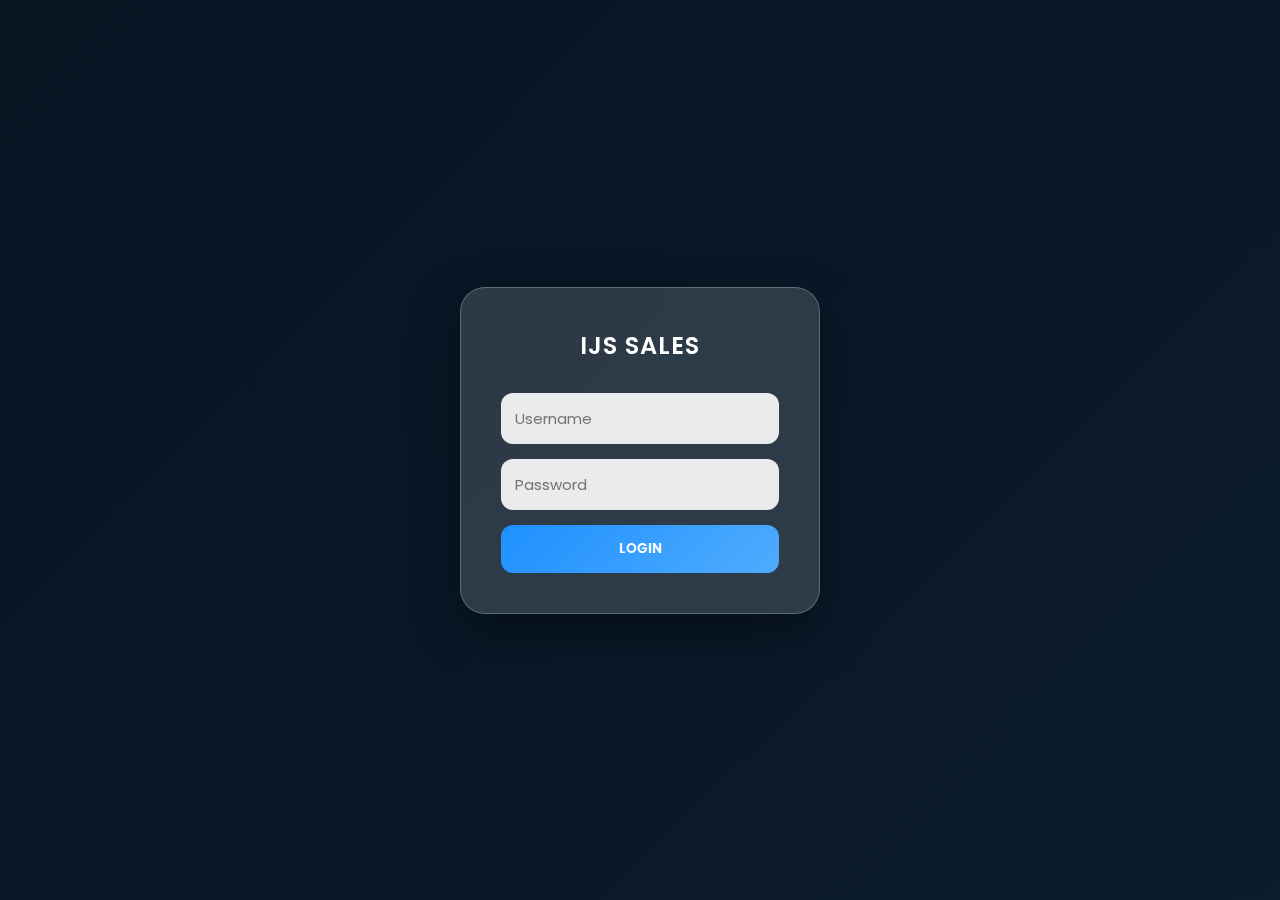
<file: index.html>
<!DOCTYPE html>
<html>
<head>
  <title>Dashboard</title>
  <link rel="stylesheet" href="css/style.css">
  <link rel="manifest" href="manifest.json">
<meta name="theme-color" content="#0b1c2d">

</head>
<body onload="cek();loadDashboard()">
<div class="sidebar">
  <h2>IJS</h2>
  <a href="index.html">🏠 Dashboard</a>
  <a href="outlet.html">🏪 Outlet</a>
  <a href="rute.html">🗺️ Rute</a>
  <a href="order.html">🛒 Sales Order</a>
  <a href="laporan.html">📊 Laporan</a>
  <a href="#" onclick="logout()">🚪 Logout</a>
</div>
<div class="main">
  <h1>Dashboard</h1>
  <div class="card">Outlet Terdaftar: <span id="totalOutlet"></span></div>
  <div class="card">Order Terbuat: <span id="totalOrder"></span></div>
</div>
<script src="js/auth.js"></script>
<script>
function loadDashboard(){
  const outlets = JSON.parse(localStorage.getItem('outlets'))||[];
  const orders = JSON.parse(localStorage.getItem('orders'))||[];
  document.getElementById('totalOutlet').innerText = outlets.length;
  document.getElementById('totalOrder').innerText = orders.length;
}
</script>
</body>
</html>
</file>
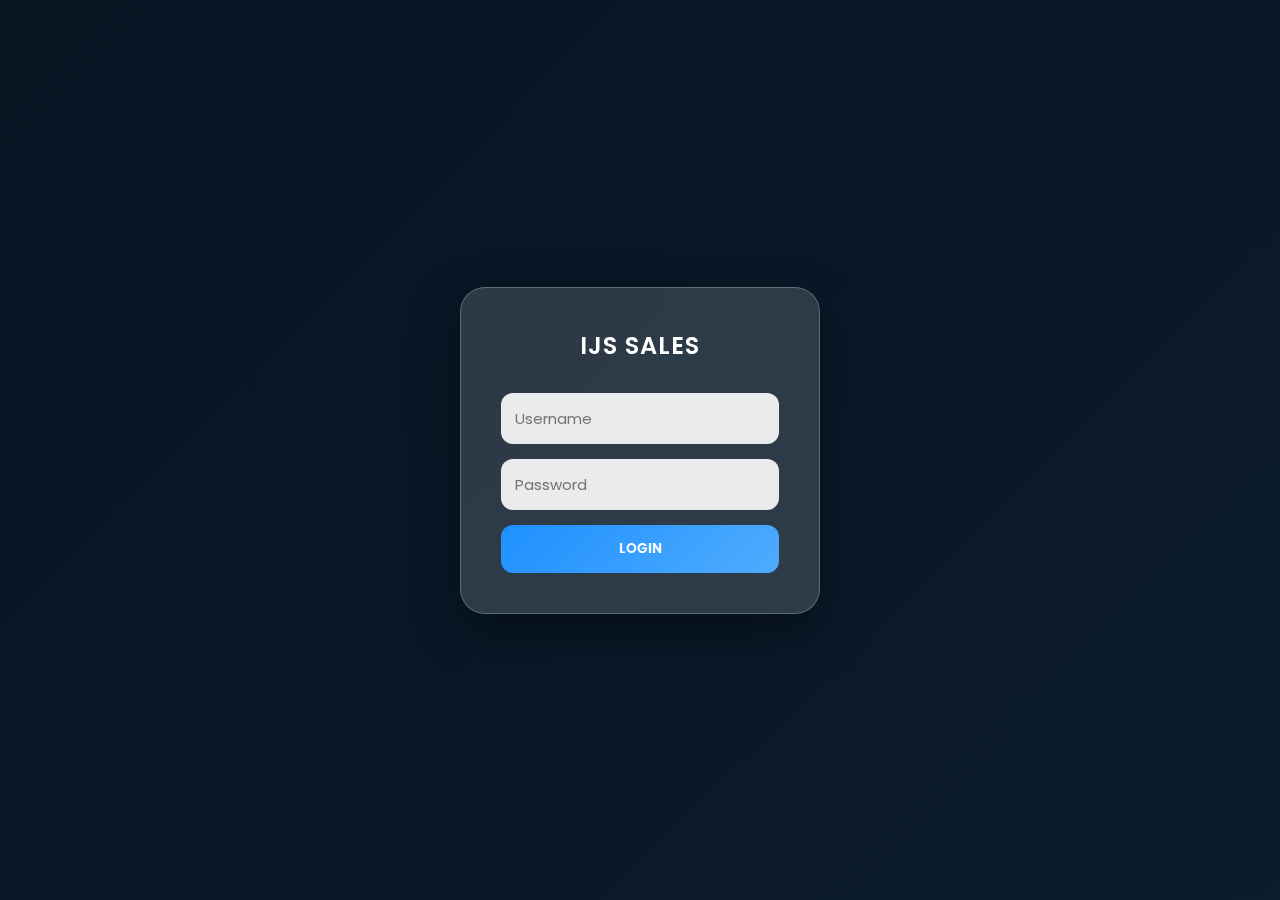
<file: laporan.html>
<!DOCTYPE html>
<html>
<head>
<title>Laporan</title>
<link rel="stylesheet" href="css/style.css">
</head>
<body onload="cek()">
<div class="sidebar">
<h2>IJS</h2>
<a href="index.html">🏠 Dashboard</a>
<a href="outlet.html">🏪 Outlet</a>
<a href="rute.html">🗺️ Rute</a>
<a href="order.html">🛒 Sales Order</a>
<a href="laporan.html">📊 Laporan</a>
<a href="#" onclick="logout()">🚪 Logout</a>
</div>

<div class="main">
<h1>Laporan Sales</h1>
<table border="1">
<tr><th>Outlet</th><th>Total</th></tr>
<tbody id="listLaporan"></tbody>
</table>
</div>

<script>
const orders = JSON.parse(localStorage.getItem('orders'))||[];
const tbody = document.getElementById('listLaporan');
orders.forEach(o=>{
  tbody.innerHTML += `<tr><td>${o.outlet}</td><td>${o.total}</td></tr>`;
});
</script>
<script src="js/auth.js"></script>
</body>
</html>
</file>
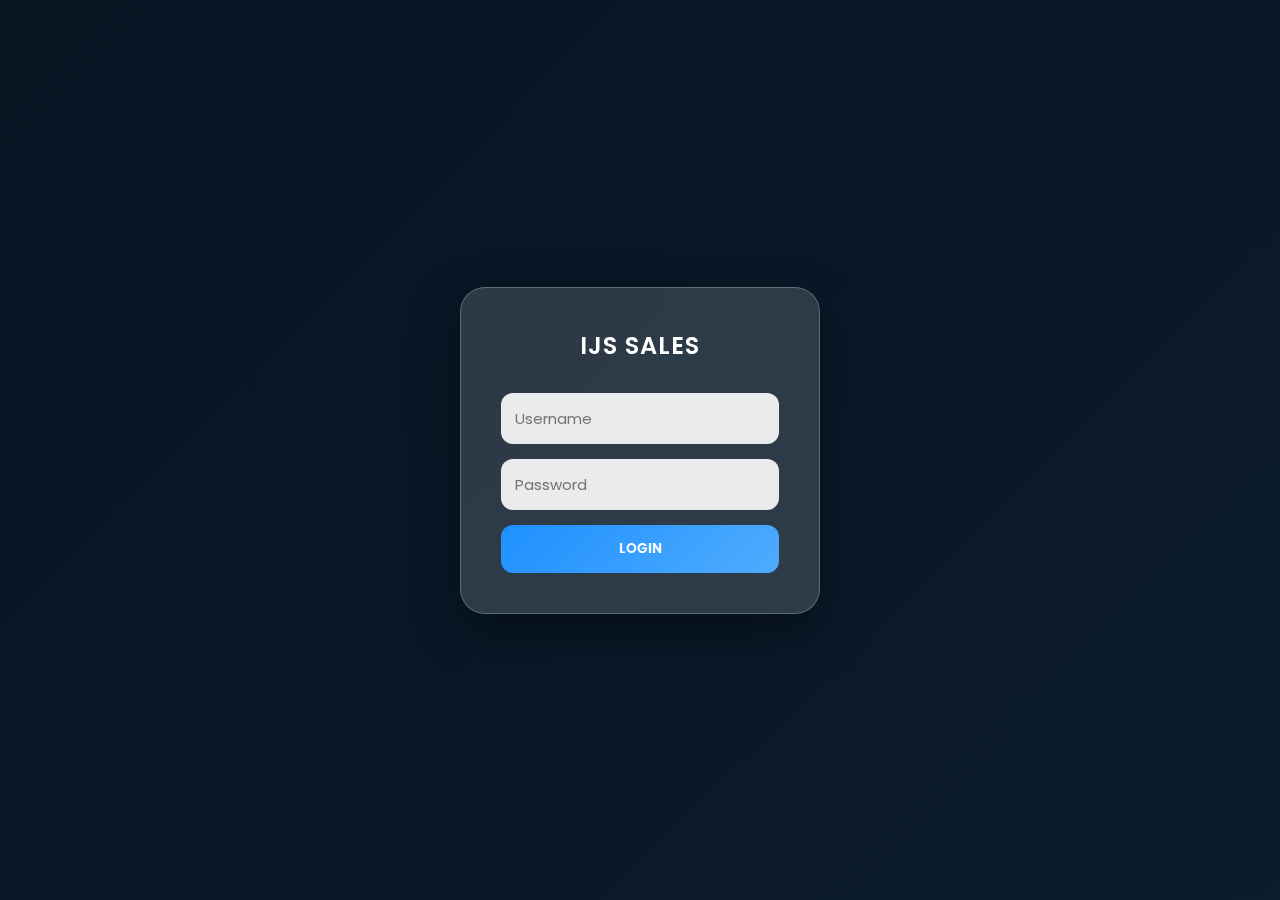
<file: login.html>
<!DOCTYPE html>
<html>
<head>
  <title>IJS Login</title>
  <link rel="stylesheet" href="css/style.css">
</head>
<body class="login">
<div class="box">
  <h2>IJS SALES</h2>
  <input id="u" placeholder="Username">
  <input id="p" type="password" placeholder="Password">
  <button onclick="login()">LOGIN</button>
</div>
<script src="js/auth.js"></script>
</body>
</html>
</file>
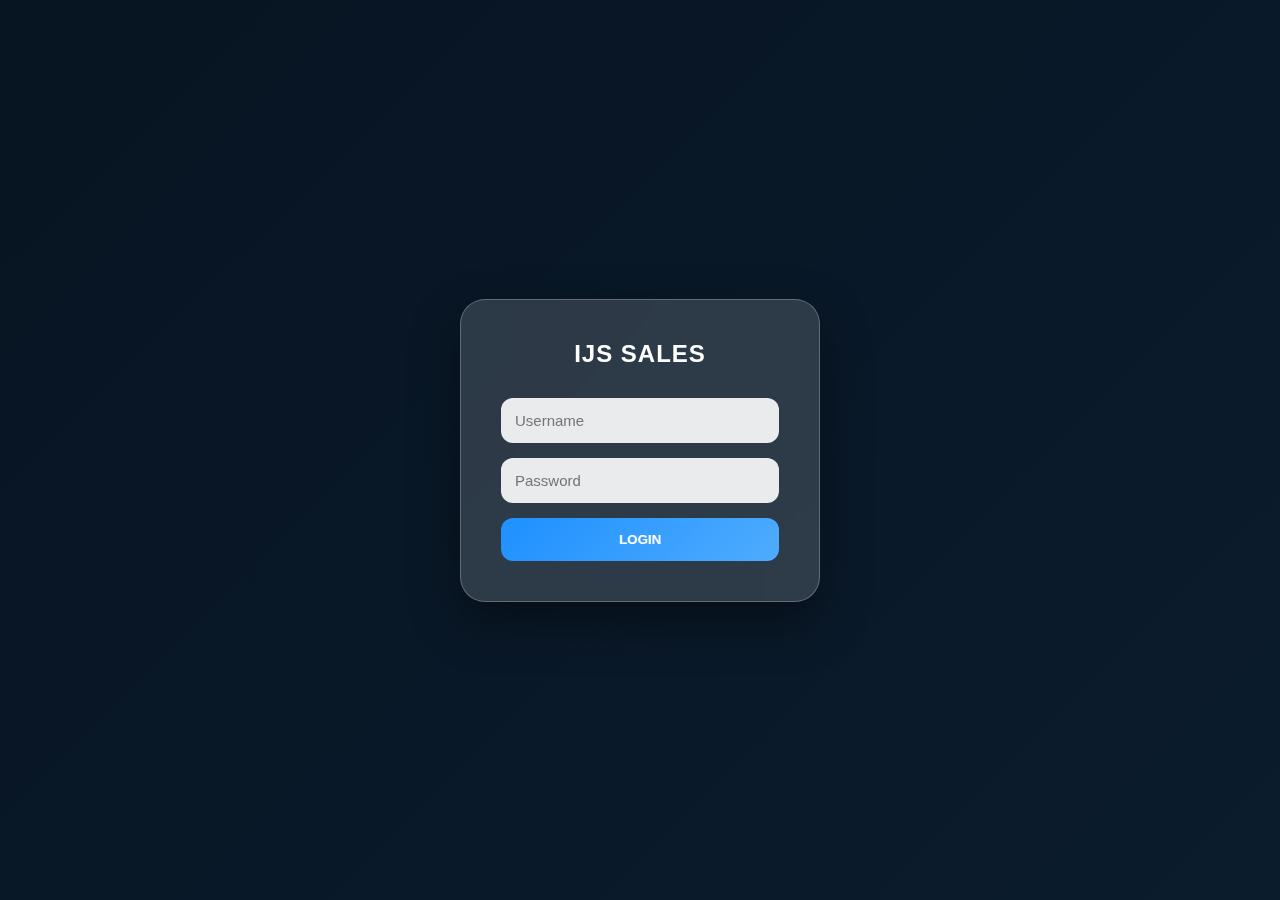
<file: order.html>
<!DOCTYPE html>
<html>
<head>
<title>Sales Order</title>
<link rel="stylesheet" href="css/style.css">
</head>
<body onload="cek();loadOrder()">

<div class="sidebar">
<h2>IJS</h2>
<a href="index.html">🏠 Dashboard</a>
<a href="outlet.html">🏪 Outlet</a>
<a href="rute.html">🗺️ Rute</a>
<a href="order.html">🛒 Sales Order</a>
<a href="laporan.html">📊 Laporan</a>
<a href="#" onclick="logout()">🚪 Logout</a>
</div>

<div class="main">
<h1>Sales Order</h1>

<select id="outletSelect"></select>

<table border="1">
<tr><th>Produk</th><th>Karton</th><th>Total</th></tr>
<tbody id="produkList"></tbody>
</table>

<h3>Total: Rp <span id="total">0</span></h3>

<button onclick="saveOrder()">Simpan</button>
<button onclick="sendWA()">📩 Kirim WhatsApp</button>


<script src="js/auth.js"></script>
<script src="js/produk.js"></script>
<script src="js/order.js"></script>
<script src="js/whatsapp.js"></script>


</div>
</body>
</html>
</file>
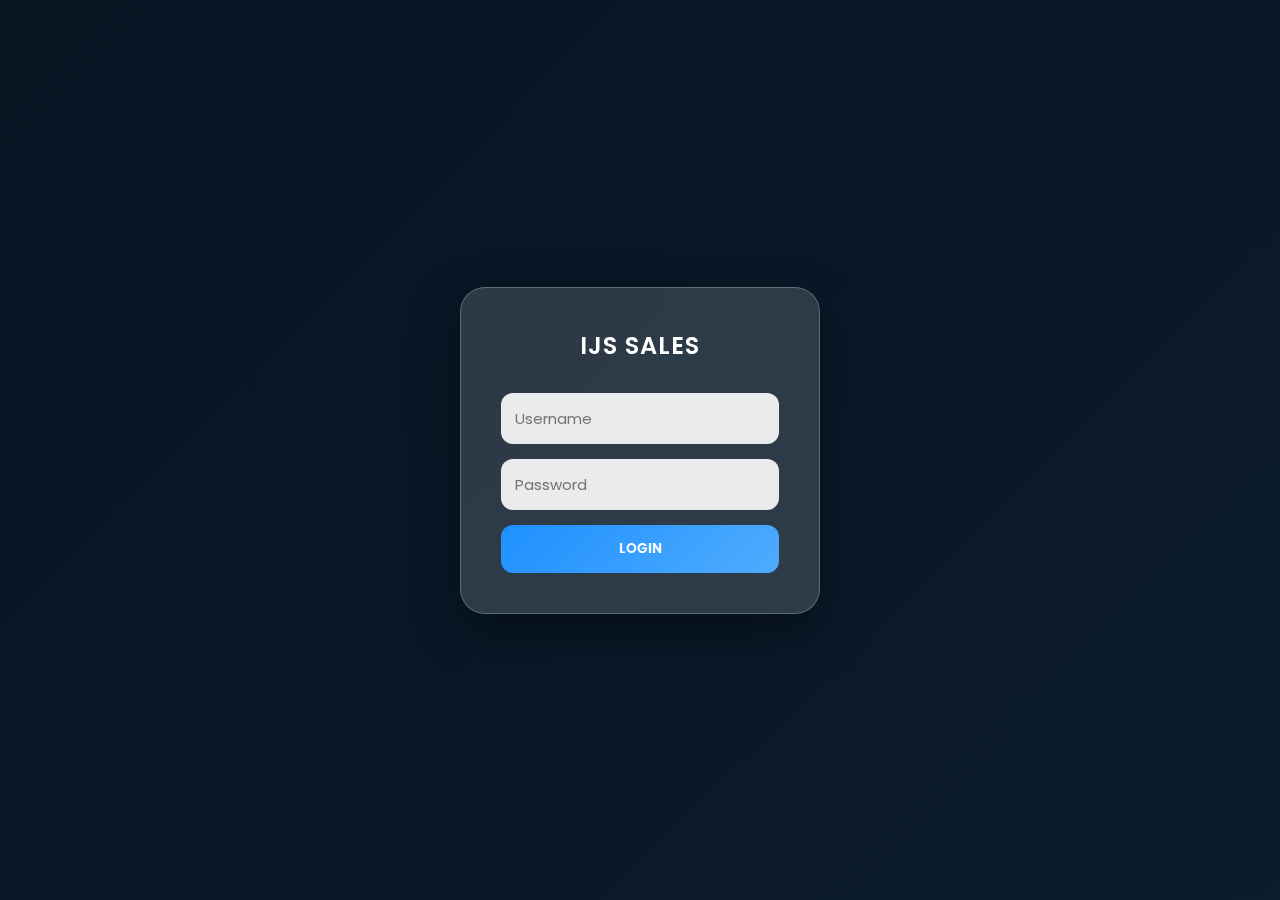
<file: outlet.html>
<!DOCTYPE html>
<html>
<head>
<title>Data Outlet</title>
<link rel="stylesheet" href="css/style.css">
</head>
<body onload="cek();loadOutlet()">

<div class="main">
<h2>Import Outlet Massal</h2>

<input id="rute" placeholder="Rute (contoh: Sebrang 1)" />

<textarea id="teksOutlet" rows="12"
placeholder="Contoh:\nA088 – AMELIA BAKEKO\nA095 – AMOR KIOS"></textarea>

<button onclick="importOutlet()">➕ Import Outlet</button>

<table border="1" cellpadding="10">
<tr>
<th>Rute</th>
<th>Kode</th>
<th>Nama Outlet</th>
<th>Aksi</th>
</tr>
<tbody id="listOutlet"></tbody>
</table>

</div>

<script src="js/auth.js"></script>
<script src="js/outlet.js"></script>

</body>
</html>
</file>
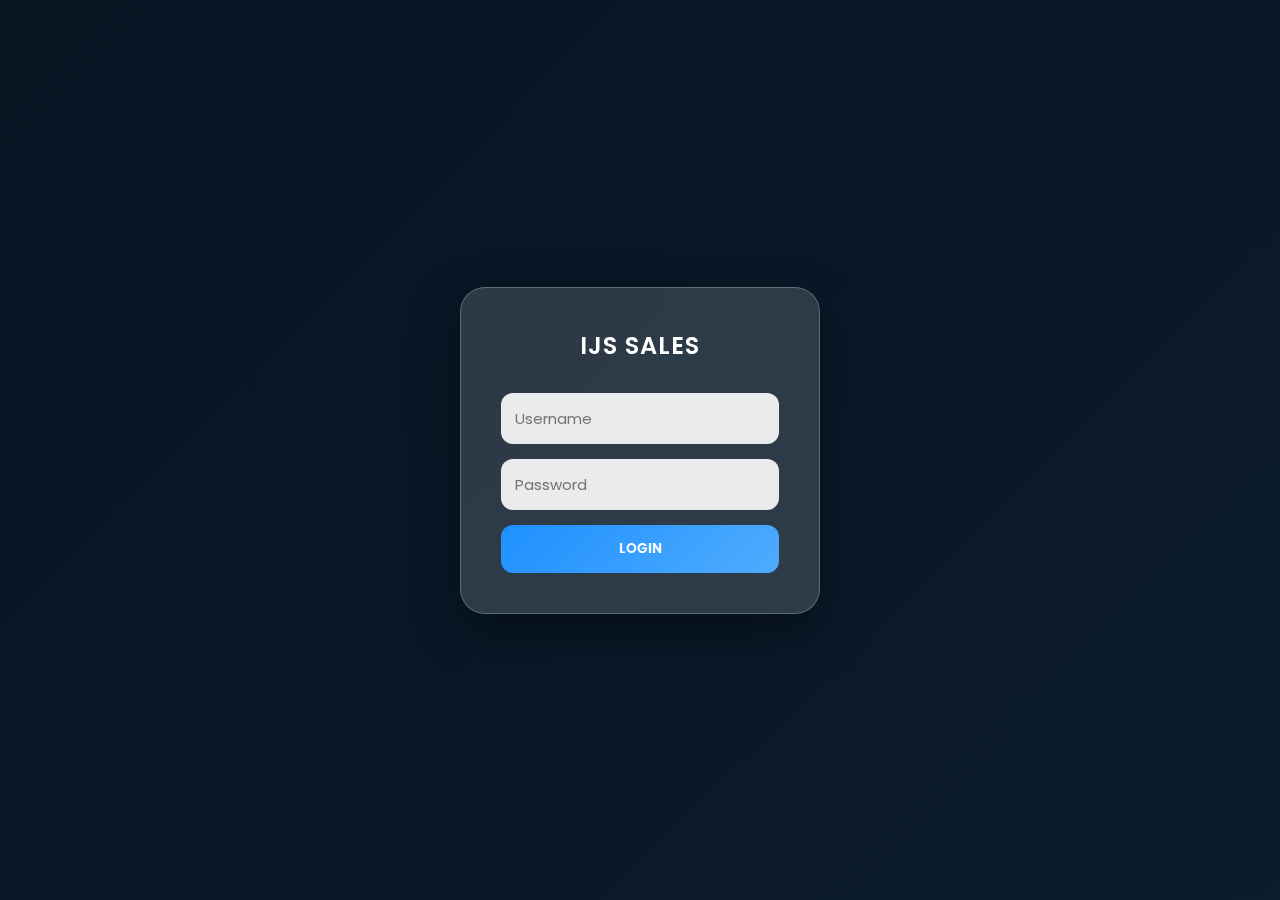
<file: rute.html>
<!DOCTYPE html>
<html>
<head>
<title>Rute Kunjungan</title>
<link rel="stylesheet" href="css/style.css">
</head>
<body onload="cek();loadRute()">
<div class="sidebar">
  <h2>IJS</h2>
  <a href="index.html">🏠 Dashboard</a>
  <a href="outlet.html">🏪 Outlet</a>
  <a href="rute.html">🗺️ Rute</a>
  <a href="order.html">🛒 Sales Order</a>
  <a href="laporan.html">📊 Laporan</a>
  <a href="#" onclick="logout()">🚪 Logout</a>
</div>

<div class="main">
  <h1>Rute Kunjungan</h1>
  <table border="1">
    <tr>
      <th>Kode</th>
      <th>Outlet</th>
      <th>Status</th>
    </tr>
    <tbody id="listRute"></tbody>
  </table>
</div>

<script src="js/auth.js"></script>
<script src="js/rute.js"></script>
</body>
</html>
</file>
<file: css/style.css>
@import url('https://fonts.googleapis.com/css2?family=Poppins:wght@300;400;500;600;700&display=swap');

:root {
    --navy: #0b1c2d;
    --navy-dark: #071422;
    --navy-light: #122b45;
    --blue: #1e90ff;
    --gold: #f6c453;
    --bg: #f3f6fb;
    --glass: rgba(255,255,255,0.15);
    --border: rgba(255,255,255,0.25);
}

* { margin:0; padding:0; box-sizing:border-box; font-family:'Poppins',sans-serif; }

body { background: var(--bg); color:#1e1e1e; }

/* LOGIN PREMIUM */
body.login {
    height:100vh;
    display:flex; justify-content:center; align-items:center;
    background: linear-gradient(135deg, var(--navy-dark), var(--navy));
}

.login .box {
    width:90%; max-width:360px; padding:40px;
    border-radius:25px;
    background: var(--glass);
    backdrop-filter: blur(20px);
    border:1px solid var(--border);
    color:#fff; text-align:center;
    box-shadow:0 20px 50px rgba(0,0,0,0.4);
}

.login h2 { margin-bottom:30px; font-weight:600; letter-spacing:1px; }
.login input, .login select, .login textarea {
    width:100%; padding:14px; margin-bottom:15px;
    border:none; outline:none; border-radius:12px;
    background: rgba(255,255,255,0.9); font-size:15px;
}
.login button {
    width:100%; padding:14px; border:none;
    border-radius:12px; font-weight:600;
    color:#fff; background:linear-gradient(135deg,#1e90ff,#4facfe);
    cursor:pointer; transition:.3s;
}
.login button:hover { transform:translateY(-2px); }

/* SIDEBAR */
.sidebar {
    position:fixed; width:230px; height:100%;
    background: linear-gradient(180deg, var(--navy), var(--navy-dark));
    padding:25px 20px; color:#fff; box-shadow:5px 0 25px rgba(0,0,0,0.25);
}
.sidebar h2 { margin-bottom:30px; font-size:20px; font-weight:600; }
.sidebar a {
    display:block; padding:14px 18px; margin-bottom:10px;
    border-radius:12px; color:#e0e0e0; text-decoration:none;
    transition:.3s; font-size:15px;
}
.sidebar a:hover { background: rgba(255,255,255,0.12); color:#fff; }

/* MAIN CONTENT */
.main { margin-left:250px; padding:30px; }
.main h1,h2{ margin-bottom:25px; font-weight:600; }

/* CARD GLASSMORPHISM */
.card {
    background: var(--glass);
    padding:25px;
    border-radius:20px;
    box-shadow:0 10px 35px rgba(0,0,0,0.08);
    margin-bottom:20px; font-size:18px; font-weight:500;
    border-left:6px solid var(--blue);
}

/* TABLE */
table {
    width:100%; border-collapse:collapse;
    background: var(--glass); border-radius:18px;
    overflow:hidden; box-shadow:0 10px 40px rgba(0,0,0,0.08);
}
table th {
    background: var(--navy); color:#fff; padding:14px; font-size:14px;
}
table td { padding:14px; border-bottom:1px solid #eee; font-size:14px; }
table tr:hover { background: rgba(255,255,255,0.1); }

/* INPUT & BUTTON */
input, select, textarea {
    padding:12px 14px; border-radius:12px;
    border:1px solid #ddd; width:100%; font-size:14px; margin-bottom:12px;
}
button {
    padding:12px 18px; border-radius:14px; border:none;
    background:linear-gradient(135deg,#1e90ff,#4facfe);
    color:white; font-weight:600; cursor:pointer; transition:.3s;
}
button:hover { transform:translateY(-2px); }

/* TOTAL BOX */
#total { font-size:26px; font-weight:700; color:var(--navy); }

/* =======================
   MOBILE RESPONSIVE
======================= */
@media(max-width:900px) {
  body { font-size:14px; }
  .sidebar { width:100%; height:auto; position:relative; display:flex; overflow-x:auto; padding:10px; gap:10px; }
  .sidebar a { flex:0 0 auto; padding:10px 12px; font-size:14px; white-space:nowrap; }
  .main { margin-left:0; padding:15px; }
  .card { font-size:16px; padding:18px; }
  table { display:block; overflow-x:auto; white-space:nowrap; }
  table th, table td { font-size:13px; padding:10px; }
  input, select, textarea, button { font-size:14px; padding:10px; }
  button { width:100%; margin-bottom:10px; }
}
</file>
